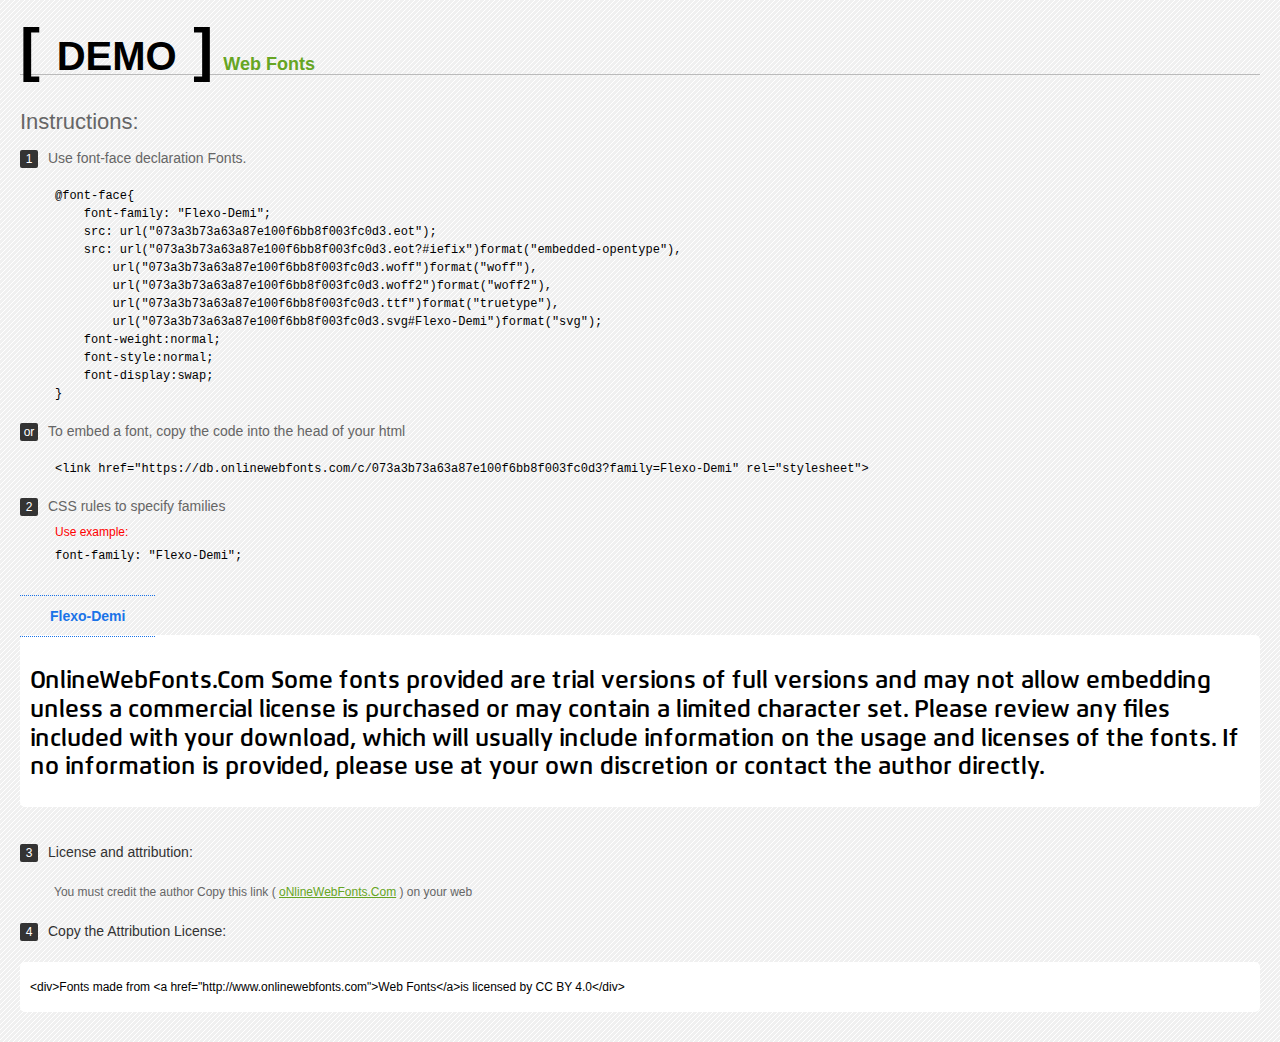
<file: fonts/Flexo-Demi/Web Fonts/Web Fonts Demo.html>
<!doctype html>
<html>
<head>
<meta charset="utf-8">
<title>Flexo-Demi Fonts Demo</title>
<style type="text/css">
*{margin:0;padding:0;list-style-type:none;}body{font-family:Arial,Helvetica,sans-serif;line-height:1.5;font-size:16px;padding:20px;color:#333;background-image:url([data-uri]);}a{color:#66A523;}a:hover,.g:hover{opacity:0.7;}h1{font-size:60px;border-bottom:1px solid #bbb;line-height:20px;color:#000;text-transform:uppercase;margin-top:20px;}h1 a{font-size:18px;color:#66A523;text-decoration:none;text-transform:capitalize;margin-left:10px;}h1 font{font-size:40px;}.info{float:left;font-size:14px;margin-top:30px;color:#666;}.info .inst{font-size:22px;margin-bottom:10px;}.info span,.by span{color:#fff;border-radius:2px;display:inline-block;width:18px;height:18px;text-align:center;margin-right:10px;background-color:#333333;font-size:12px;line-height:18px;}.info .exs{font-size:12px;color:#666;margin-left:35px;display:block;}.info .exs font{color:#f00;line-height:30px;}.demo{float:left;width:100%;height:auto;padding-bottom:10px;margin-top:70px;background-color:#FFF;border-radius:5px;}.demo a{color:#1a73e8;float:left;font-weight:bold;font-size:14px;padding-right:30px;padding-left:30px;position:relative;border-top-width:1px;border-top-style:dotted;border-top-color:#1A73E8;text-decoration:none;border-bottom-width:1px;border-bottom-style:dotted;border-bottom-color:#1A73E8;line-height:40px;margin-top:-40px;}.demo .t{font-size:24px;float:left;width:calc(100% - 20px);color:#000;height:120px;margin-top:20px;line-height:1.2em;overflow-x:hidden;padding:10px;}.by{padding-top:15px;float:left;width:100%;margin-top:10px;margin-right:0;margin-bottom:10px;margin-left:0;font-size:14px;color:#666;}.by .b{padding-top:10px;padding-bottom:10px;color:#333;}.by .a{padding-top:10px;padding-bottom:10px;margin-left:34px;font-size:12px;}.te{width:100%;height:auto;border:0px solid #CCC;resize:none;float:left;margin-top:10px;line-height:16px;overflow:hidden;border-radius:5px;color:#000000;background-color:#FFF;font-size:12px;margin-bottom:20px;text-indent:10px;padding-top:17px;padding-bottom:17px;}pre{color:#000;}
</style>
<style type="text/css">

@font-face{
    font-family: "Flexo-Demi";
    src: url("073a3b73a63a87e100f6bb8f003fc0d3.eot");
    src: url("073a3b73a63a87e100f6bb8f003fc0d3.eot?#iefix")format("embedded-opentype"),
        url("073a3b73a63a87e100f6bb8f003fc0d3.woff")format("woff"),
        url("073a3b73a63a87e100f6bb8f003fc0d3.woff2")format("woff2"),
        url("073a3b73a63a87e100f6bb8f003fc0d3.ttf")format("truetype"),
        url("073a3b73a63a87e100f6bb8f003fc0d3.svg#Flexo-Demi")format("svg");
    font-weight:normal;
    font-style:normal;
    font-display:swap;
}

</style>
</head>
<body>
<h1> <span>[ <font>Demo</font> ]</span><a href="http://www.onlinewebfonts.com" target="_blank">Web Fonts</a></h1>
<div class="info">
  <div class="inst">Instructions:</div>
  <span>1</span>Use font-face declaration Fonts.
  <div class="exs">
    <pre>

@font-face{
    font-family: "Flexo-Demi";
    src: url("073a3b73a63a87e100f6bb8f003fc0d3.eot");
    src: url("073a3b73a63a87e100f6bb8f003fc0d3.eot?#iefix")format("embedded-opentype"),
        url("073a3b73a63a87e100f6bb8f003fc0d3.woff")format("woff"),
        url("073a3b73a63a87e100f6bb8f003fc0d3.woff2")format("woff2"),
        url("073a3b73a63a87e100f6bb8f003fc0d3.ttf")format("truetype"),
        url("073a3b73a63a87e100f6bb8f003fc0d3.svg#Flexo-Demi")format("svg");
    font-weight:normal;
    font-style:normal;
    font-display:swap;
}

</pre>
  </div>
  <span>or</span>To embed a font, copy the code into the head of your html
  <div class="exs">
<br/><pre>&lt;link href=&quot;https://db.onlinewebfonts.com/c/073a3b73a63a87e100f6bb8f003fc0d3?family=Flexo-Demi&quot; rel=&quot;stylesheet&quot;&gt;</pre><br/>
  </div>
  <span>2</span>CSS rules to specify families
  <div class="exs"><font>Use example:</font> <br/>
    <pre>
font-family: &quot;Flexo-Demi&quot;;
</pre>
  </div>
</div>
<!--demo-->
<div class="demo"><a href="https://www.onlinewebfonts.com/download/073a3b73a63a87e100f6bb8f003fc0d3" target="_blank">Flexo-Demi</a>
  <div class="t" style='font-family:"Flexo-Demi"'>
  OnlineWebFonts.Com Some fonts provided are trial versions of full versions and may not allow embedding 
unless a commercial license is purchased or may contain a limited character set. 
Please review any files included with your download, 
which will usually include information on the usage and licenses of the fonts. 
If no information is provided, 
please use at your own discretion or contact the author directly.</div>
</div>
<!--demo-->
<div class="by">
  <div class="b"><span>3</span>License and attribution:</div>
  <div class="a">You must credit the author Copy this link ( <a href="http://www.onlinewebfonts.com" target="_blank">oNlineWebFonts.Com</a> ) on your web</div>
  <div class="b"><span>4</span>Copy the Attribution License:</div>
  <div class="te">&lt;div&gt;Fonts made from &lt;a href="http://www.onlinewebfonts.com"&gt;Web Fonts&lt;/a&gt;is licensed by CC BY 4.0&lt;/div&gt;</div>
</div>
</body>
</html>
</file>
